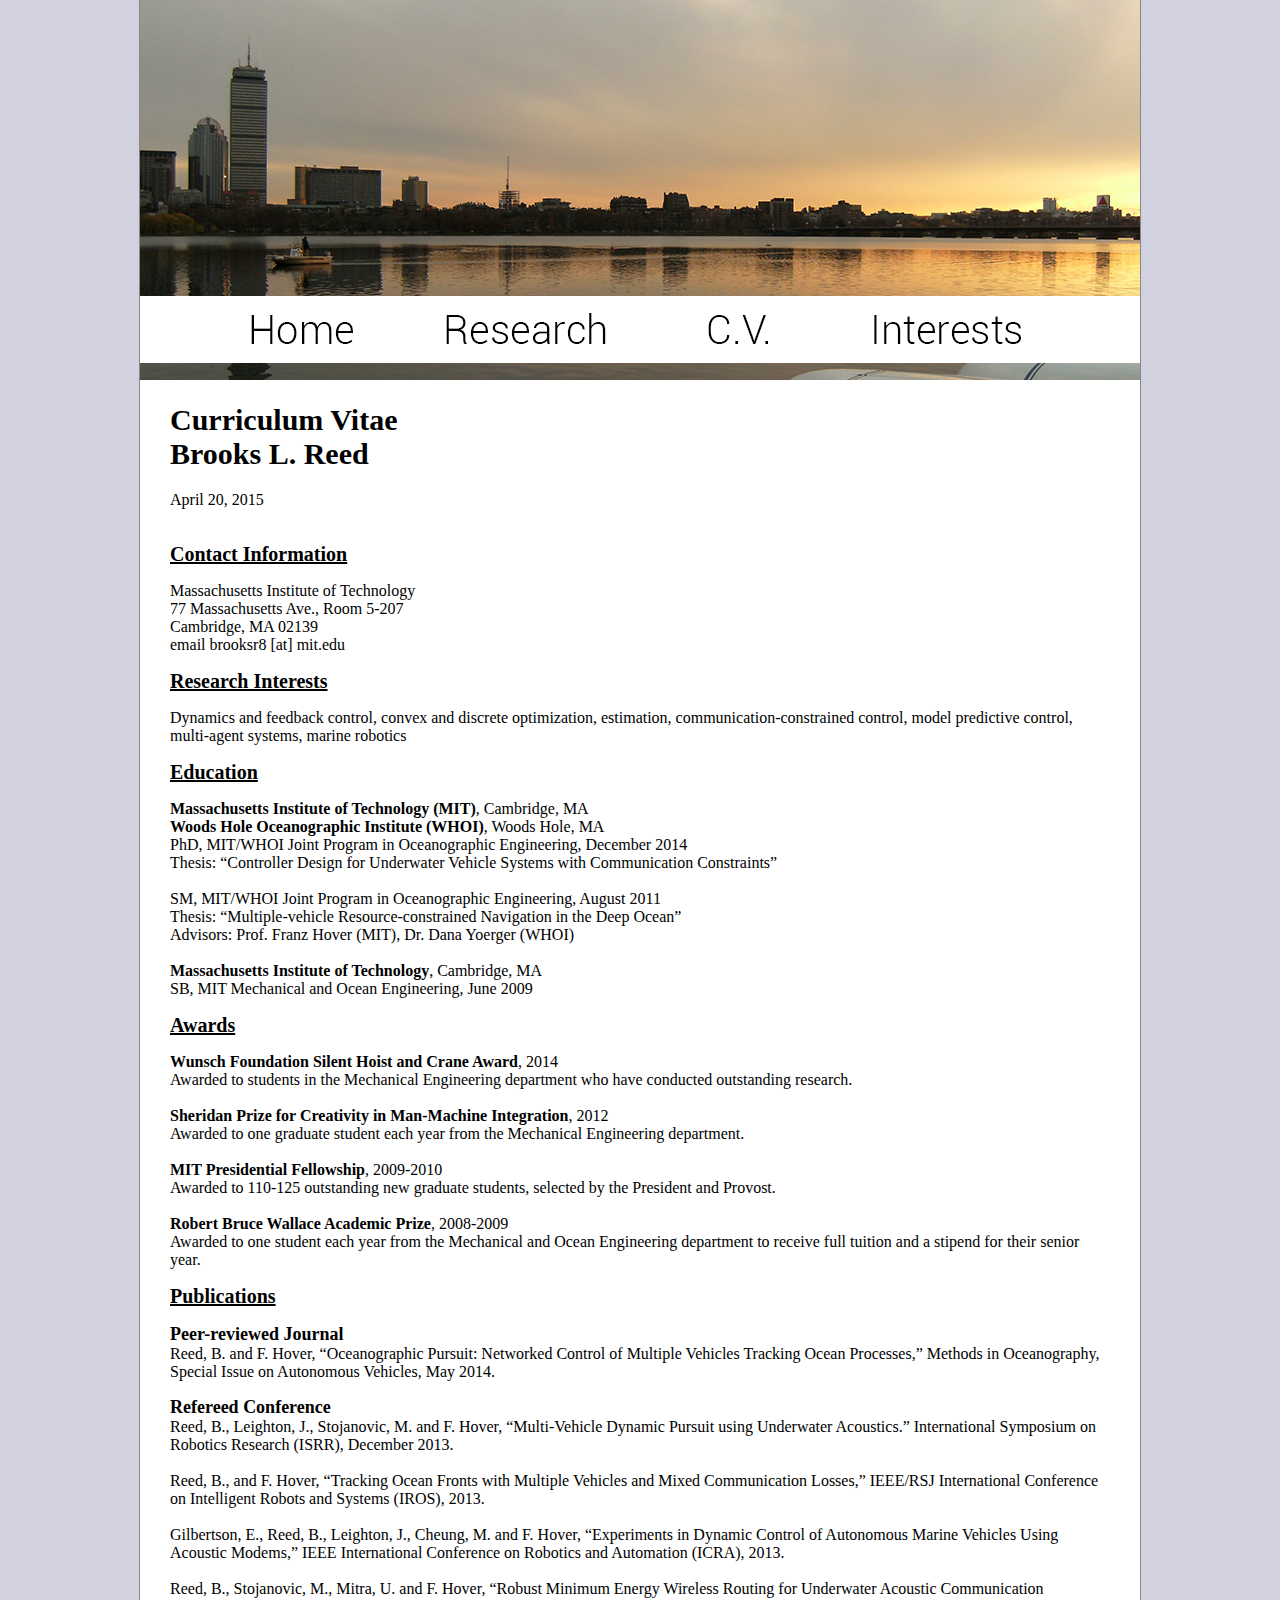
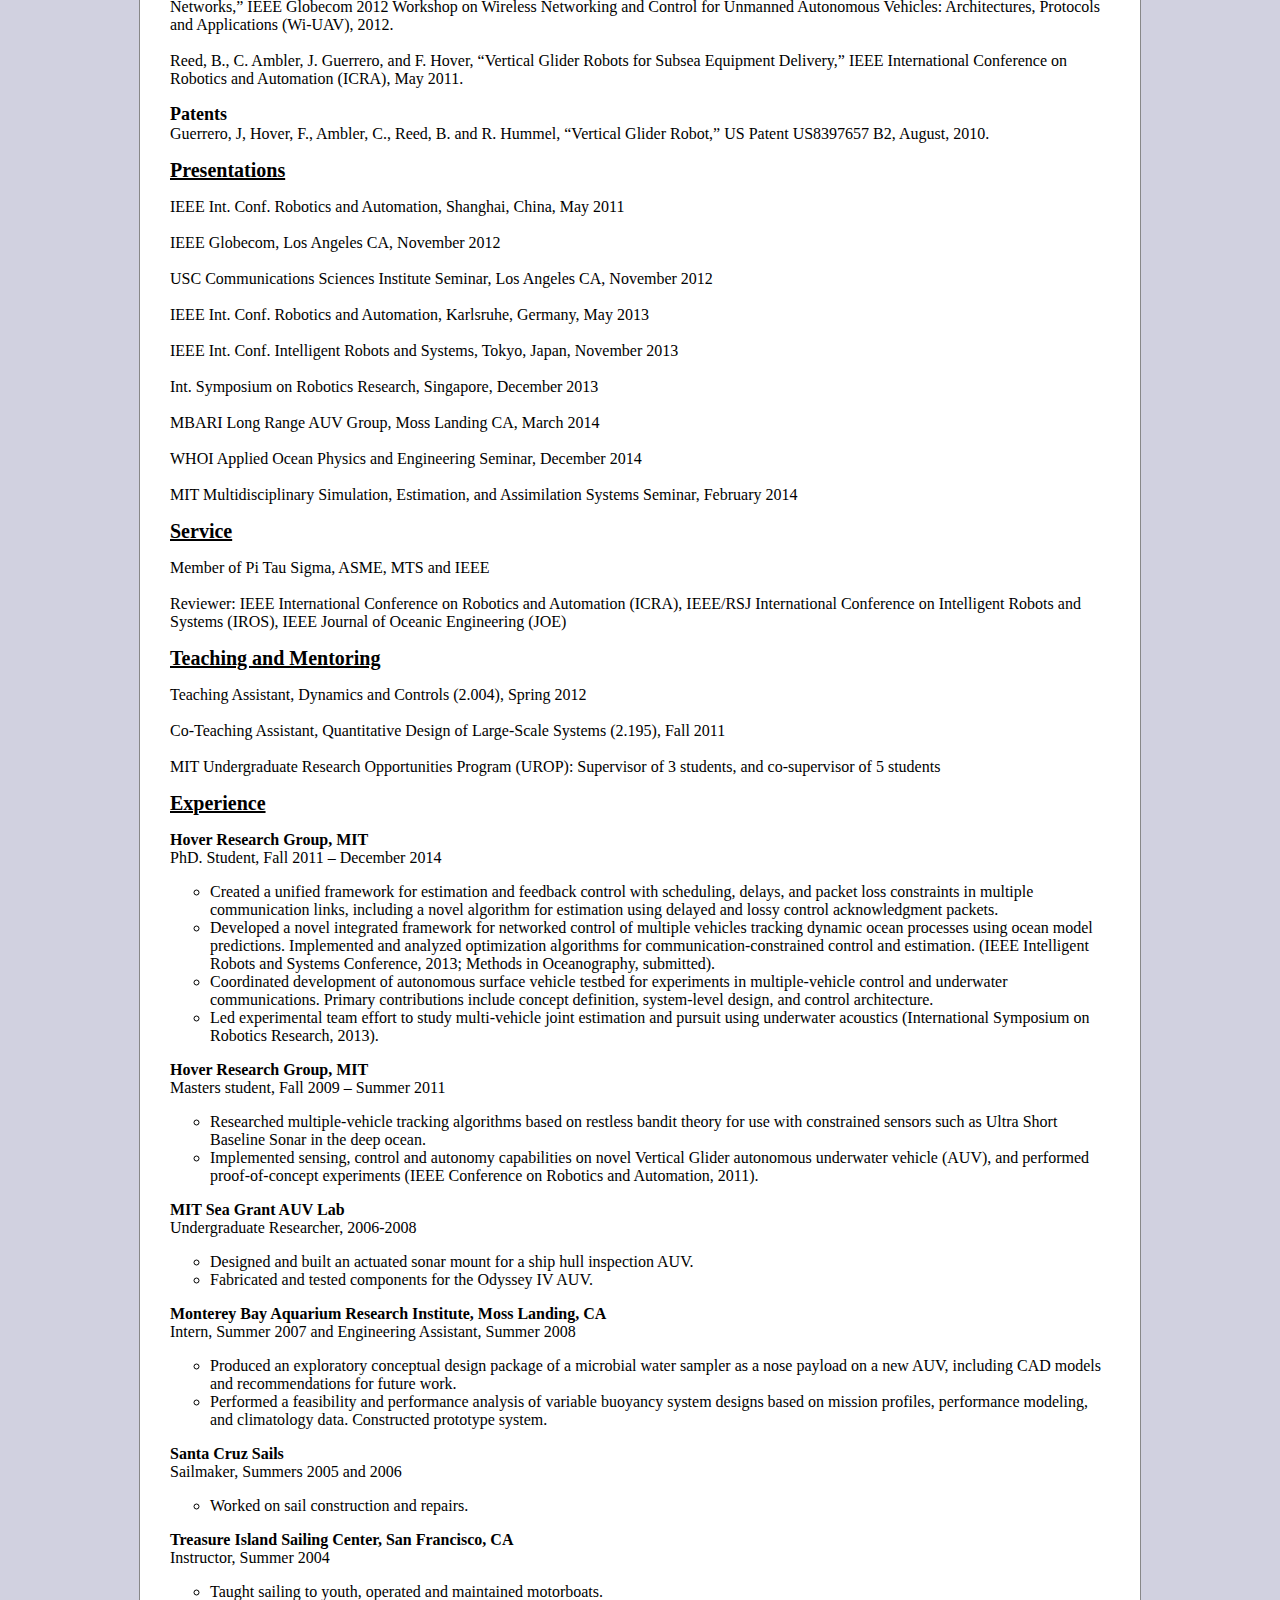
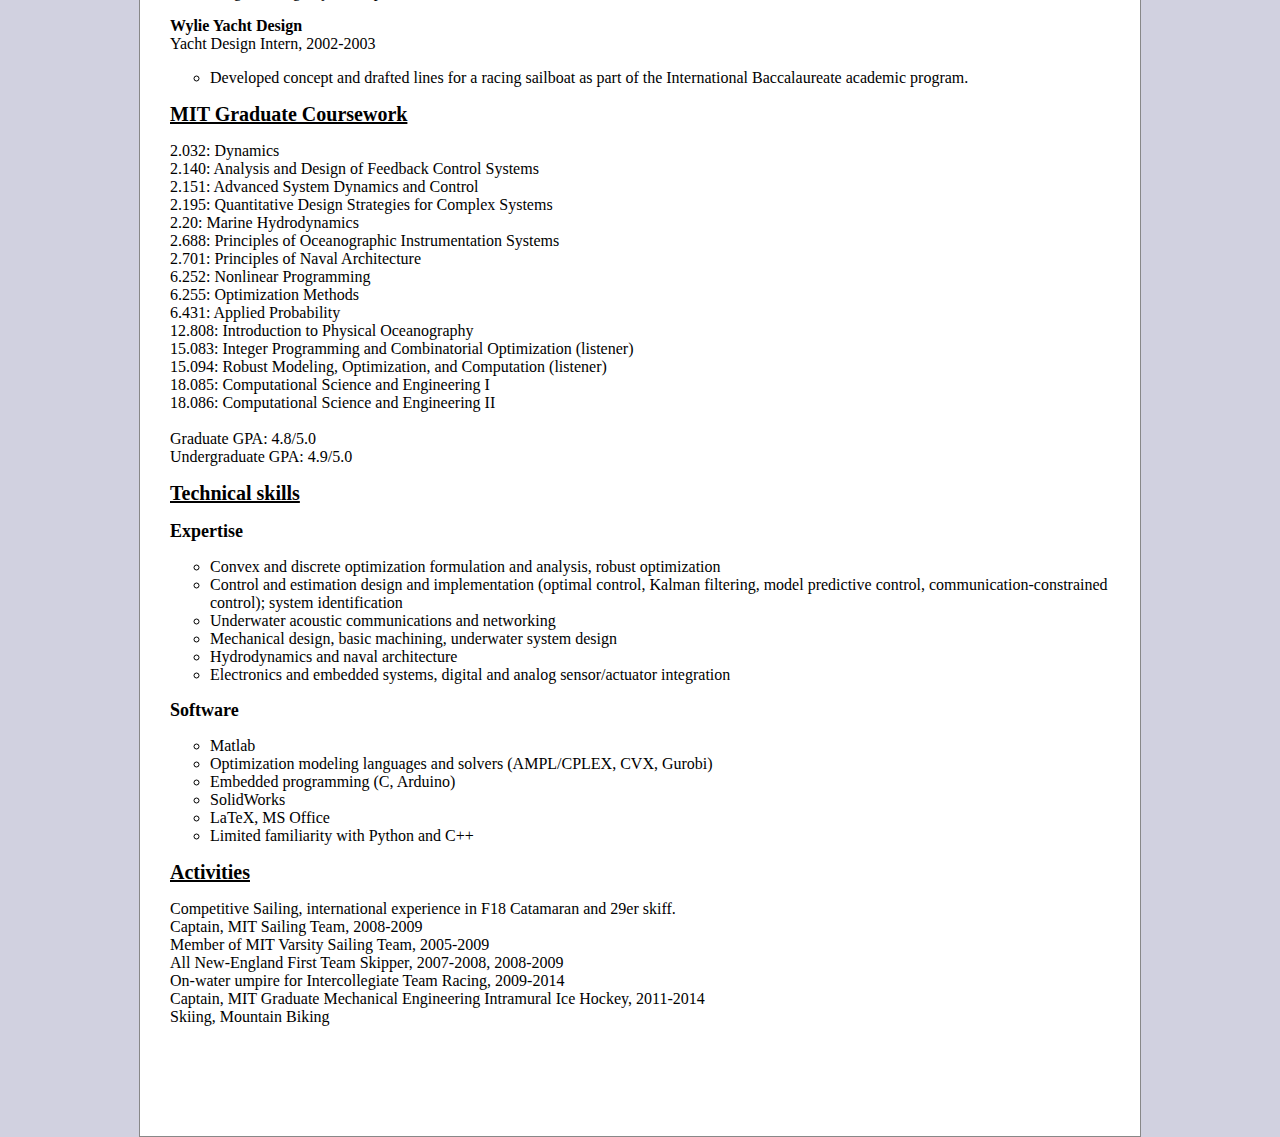
<file: br_cv.html>
<!DOCTYPE html PUBLIC "-//W3C//DTD XHTML 1.0 Transitional//EN" "http://www.w3.org/TR/xhtml1/DTD/xhtml1-transitional.dtd">
<html xmlns="http://www.w3.org/1999/xhtml">
<head>
<meta http-equiv="Content-Type" content="text/html; charset=utf-8" />
<link rel="stylesheet" type="text/css" href="br_styles.css">
<title>Brooks Reed - Home</title>
</head>

<body>
<div id="column">
<img src="i/gen_header.jpg"/>

<div id="nav">
<ul id="navlist">
  <li id="home"><a href="index.html"></a></li>
  <li id="res"><a href="br_res.html"></a></li>
  <li id="cv"><a href="br_cv.html"></a></li>
  <li id="int"><a href="br_int.html"></a></li>
</ul>
</div>
<div id="innards">

<h1>Curriculum Vitae<br>
Brooks L. Reed</h1>
April 20, 2015<br><br>

<p class="cv"><h3>Contact Information	</h3></p>
Massachusetts Institute of Technology<br>
77 Massachusetts Ave., Room 5-207<br>
Cambridge, MA 02139<br>
email brooksr8 [at] mit.edu</p>

<p class="cv"><h3>Research Interests	</h3></p>
Dynamics and feedback control, convex and discrete optimization, estimation, communication-constrained control, model predictive control, 
multi-agent systems, marine robotics</p>

<p class="cv"><h3>Education</h3></p>
<b>Massachusetts Institute of Technology (MIT)</b>, Cambridge, MA<br>
<b>Woods Hole Oceanographic Institute (WHOI)</b>, Woods Hole, MA<br>
PhD, MIT/WHOI Joint Program in Oceanographic Engineering, December 2014<br>
Thesis: “Controller Design for Underwater Vehicle Systems with Communication Constraints”<br><br>
SM, MIT/WHOI Joint Program in Oceanographic Engineering, August 2011<br>
Thesis: “Multiple-vehicle Resource-constrained Navigation in the Deep Ocean”<br>
Advisors: Prof. Franz Hover (MIT), Dr. Dana Yoerger (WHOI)<br>
<br>
<b>Massachusetts Institute of Technology</b>, Cambridge, MA <br>
SB, MIT Mechanical and Ocean Engineering, June 2009</p>

<p class="cv"><h3>Awards</h3></p>

<b>Wunsch Foundation Silent Hoist and Crane Award</b>, 2014<br>
Awarded to students in the Mechanical Engineering department who have conducted outstanding research. <br><br>

<b>Sheridan Prize for Creativity in Man-Machine Integration</b>, 2012<br>
Awarded to one graduate student each year from the Mechanical Engineering department.  <br><br>

<b>MIT Presidential Fellowship</b>, 2009-2010<br>
Awarded to 110-125 outstanding new graduate students, selected by the President and Provost. <br><br>

<b>Robert Bruce Wallace Academic Prize</b>, 2008-2009<br>
Awarded to one student each year from the Mechanical and Ocean Engineering department to receive full tuition and a stipend for their senior year.</p>

<p class="cv"><h3>Publications</h3></p>
<p class="cv"><h4>Peer-reviewed Journal</h4>

Reed, B. and F. Hover, “Oceanographic Pursuit: Networked Control of Multiple Vehicles Tracking Ocean Processes,” Methods in Oceanography, Special Issue on Autonomous Vehicles, May 2014. </p>

<p class="cv"><h4>Refereed Conference</h4>
Reed, B., Leighton, J., Stojanovic, M. and F. Hover, “Multi-Vehicle Dynamic Pursuit using Underwater Acoustics.” International Symposium on Robotics Research (ISRR), December 2013.
<br><br>
Reed, B., and F. Hover, “Tracking Ocean Fronts with Multiple Vehicles and Mixed Communication Losses,” IEEE/RSJ International Conference on Intelligent Robots and Systems (IROS), 2013.
<br><br>
Gilbertson, E., Reed, B., Leighton, J., Cheung, M. and F. Hover, “Experiments in Dynamic Control of Autonomous Marine Vehicles Using Acoustic Modems,” IEEE International Conference on Robotics and Automation (ICRA), 2013.
<br><br>
Reed, B., Stojanovic, M., Mitra, U. and F. Hover, “Robust Minimum Energy Wireless Routing for Underwater Acoustic Communication Networks,” IEEE Globecom 2012 Workshop on Wireless Networking and Control for Unmanned Autonomous Vehicles: Architectures, Protocols and Applications (Wi-UAV), 2012.
<br><br>
Reed, B., C. Ambler, J. Guerrero, and F. Hover, “Vertical Glider Robots for Subsea Equipment Delivery,” IEEE International Conference on Robotics and Automation (ICRA), May 2011.
</p>

<p class="cv"><h4>Patents</h4>
Guerrero, J, Hover, F., Ambler, C., Reed, B. and R. Hummel, “Vertical Glider Robot,”  US Patent US8397657 B2,  August, 2010.  
</p>

<p class="cv"> <h3>Presentations</h3> </p>

IEEE Int. Conf. Robotics and Automation, Shanghai, China, May 2011 <br><br>
IEEE Globecom, Los Angeles CA, November 2012 <br><br>
USC Communications Sciences Institute Seminar, Los Angeles CA, November 2012 <br><br>
IEEE Int. Conf. Robotics and Automation, Karlsruhe, Germany, May 2013 <br><br>
IEEE Int. Conf. Intelligent Robots and Systems, Tokyo, Japan, November 2013 <br><br>
Int. Symposium on Robotics Research, Singapore, December 2013 <br><br>
MBARI Long Range AUV Group, Moss Landing CA, March 2014 <br><br>
WHOI Applied Ocean Physics and Engineering Seminar, December 2014 <br><br>
MIT Multidisciplinary Simulation, Estimation, and Assimilation Systems Seminar, February 2014
</p>

<p class="cv"><h3>Service</h3></p>

Member of Pi Tau Sigma, ASME, MTS and IEEE
<br><br>
Reviewer: IEEE International Conference on Robotics and Automation (ICRA), IEEE/RSJ International Conference on Intelligent Robots and Systems (IROS), IEEE Journal of Oceanic Engineering (JOE)
</p>

<p class="cv"><h3>Teaching and Mentoring</h3></p>

Teaching Assistant, Dynamics and Controls (2.004), Spring 2012<br><br>
Co-Teaching Assistant, Quantitative Design of Large-Scale Systems (2.195), Fall 2011
<br><br>
MIT Undergraduate Research Opportunities Program (UROP): Supervisor of 3 students, and co-supervisor of 5 students
</p>


<p class="cv"><h3>Experience</h3></p>
<b>Hover Research Group, MIT</b><br>
PhD. Student, Fall 2011 – December 2014

<ul class="a">
  <li> Created a unified framework for estimation and feedback control with scheduling, delays, and packet loss constraints in multiple communication links, including a novel algorithm for estimation using delayed and lossy control acknowledgment packets.  </li>
  <li>Developed a novel integrated framework for networked control of multiple vehicles tracking dynamic ocean processes using ocean model predictions.  Implemented and analyzed optimization algorithms for communication-constrained control and estimation. (IEEE Intelligent Robots and Systems Conference, 2013; Methods in Oceanography, submitted).</li>
  <li>Coordinated development of autonomous surface vehicle testbed for experiments in multiple-vehicle control and underwater communications.  Primary contributions include concept definition, system-level design, and control architecture.</li>
  <li>Led experimental team effort to study multi-vehicle joint estimation and pursuit using underwater acoustics (International Symposium on Robotics Research, 2013).</li>
  </ul>

<b>Hover Research Group, MIT</b><br>			
Masters student, Fall 2009 – Summer 2011

<ul class="a">
  <li>Researched multiple-vehicle tracking algorithms based on restless bandit theory for use with constrained sensors such as Ultra Short Baseline Sonar in the deep ocean.</li>
  <li>Implemented sensing, control and autonomy capabilities on novel Vertical Glider autonomous underwater vehicle (AUV), and performed proof-of-concept experiments (IEEE Conference on Robotics and Automation, 2011).</li>
</ul>

<b>MIT Sea Grant AUV Lab</b><br>
Undergraduate Researcher, 2006-2008

<ul class="a">
  <li>Designed and built an actuated sonar mount for a ship hull inspection AUV.  </li>
  <li>Fabricated and tested components for the Odyssey IV AUV.</li>
</ul>

<b>Monterey Bay Aquarium Research Institute, Moss Landing, CA	</b><br>
Intern, Summer 2007 and Engineering Assistant, Summer 2008

<ul class="a">
  <li>Produced an exploratory conceptual design package of a microbial water sampler as a nose payload on a new AUV, including CAD models and recommendations for future work.  </li>
  <li>Performed a feasibility and performance analysis of variable buoyancy system designs based on mission profiles, performance modeling, and climatology data.  Constructed prototype system.</li>
</ul>

<b>Santa Cruz Sails</b><br>
Sailmaker, Summers 2005 and 2006

<ul class="a">
  <li>Worked on sail construction and repairs. </li>
</ul> 

<b>Treasure Island Sailing Center, San Francisco, CA</b><br>
Instructor, Summer 2004 	

<ul class="a">
  <li>Taught sailing to youth, operated and maintained motorboats.</li>
</ul>

<b>Wylie Yacht Design</b><br>
Yacht Design Intern, 2002-2003

<ul class="a">
  <li>Developed concept and drafted lines for a racing sailboat as part of the International Baccalaureate academic program.  
</li>
</ul>	

<p class="cv"><h3>MIT Graduate Coursework</h3></p>

2.032: Dynamics<br>
2.140: Analysis and Design of Feedback Control Systems<br>
2.151: Advanced System Dynamics and Control<br>
2.195: Quantitative Design Strategies for Complex Systems<br>
2.20: Marine Hydrodynamics<br>
2.688: Principles of Oceanographic Instrumentation Systems<br>
2.701: Principles of Naval Architecture<br>
6.252: Nonlinear Programming<br>
6.255: Optimization Methods<br>
6.431: Applied Probability<br>
12.808: Introduction to Physical Oceanography<br>
15.083: Integer Programming and Combinatorial Optimization (listener)<br>
15.094: Robust Modeling, Optimization, and Computation (listener) <br>
18.085: Computational Science and Engineering I<br>
18.086: Computational Science and Engineering II<br>
<br>
Graduate GPA: 4.8/5.0<br>
Undergraduate GPA: 4.9/5.0
</p>

<h3>Technical skills</h3></p>

<p class="cv"><h4>Expertise</h4>
<ul class="a">
  <li>Convex and discrete optimization formulation and analysis, robust optimization</li>
  <li>Control and estimation design and implementation (optimal control, Kalman filtering, model predictive control, communication-constrained control); system identification</li>
  <li>Underwater acoustic communications and networking</li>
  <li>Mechanical design, basic machining, underwater system design</li>
  <li>Hydrodynamics and naval architecture</li>
  <li>Electronics and embedded systems, digital and analog sensor/actuator integration</li>
  </ul></p>
	
<p class="cv"><h4>Software</h4>
<ul class="a">
  <li>Matlab</li>
  <li>Optimization modeling languages and solvers (AMPL/CPLEX, CVX, Gurobi)</li>
  <li>Embedded programming (C, Arduino) </li>
  <li>SolidWorks</li>
  <li>LaTeX, MS Office</li>
  <li>Limited familiarity with Python and C++</li>
  </ul></p>

<p class="cv"><h3>Activities</h3></p>
	
Competitive Sailing, international experience in F18 Catamaran and 29er skiff.  <br>
Captain, MIT Sailing Team, 2008-2009<br>
Member of MIT Varsity Sailing Team, 2005-2009<br>
All New-England First Team Skipper, 2007-2008, 2008-2009<br>
On-water umpire for Intercollegiate Team Racing, 2009-2014<br>
Captain, MIT Graduate Mechanical Engineering Intramural Ice Hockey, 2011-2014<br>
Skiing, Mountain Biking<br>
</div>
</div>

</body>
</html>

<script>
  (function(i,s,o,g,r,a,m){i['GoogleAnalyticsObject']=r;i[r]=i[r]||function(){
  (i[r].q=i[r].q||[]).push(arguments)},i[r].l=1*new Date();a=s.createElement(o),
  m=s.getElementsByTagName(o)[0];a.async=1;a.src=g;m.parentNode.insertBefore(a,m)
  })(window,document,'script','//www.google-analytics.com/analytics.js','ga');

  ga('create', 'UA-49288156-1', 'auto');
  ga('send', 'pageview');

</script>
</file>
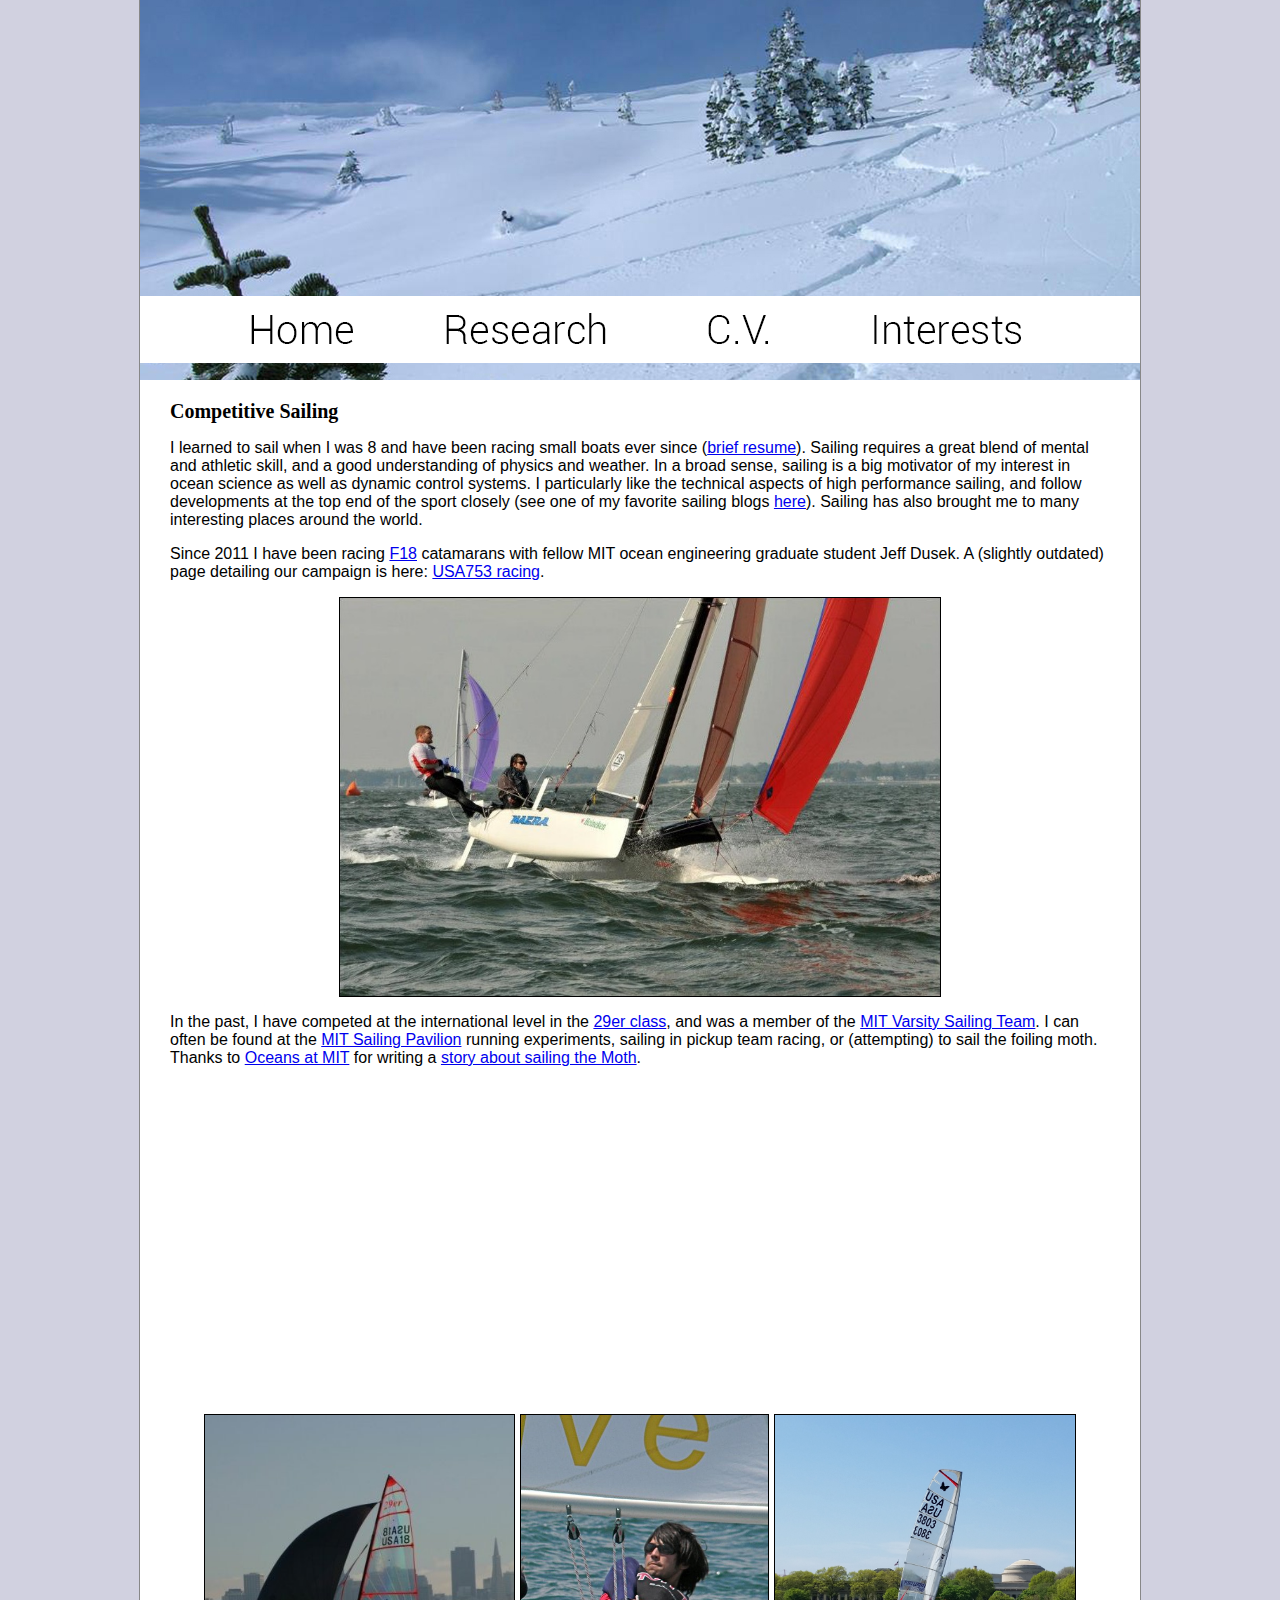
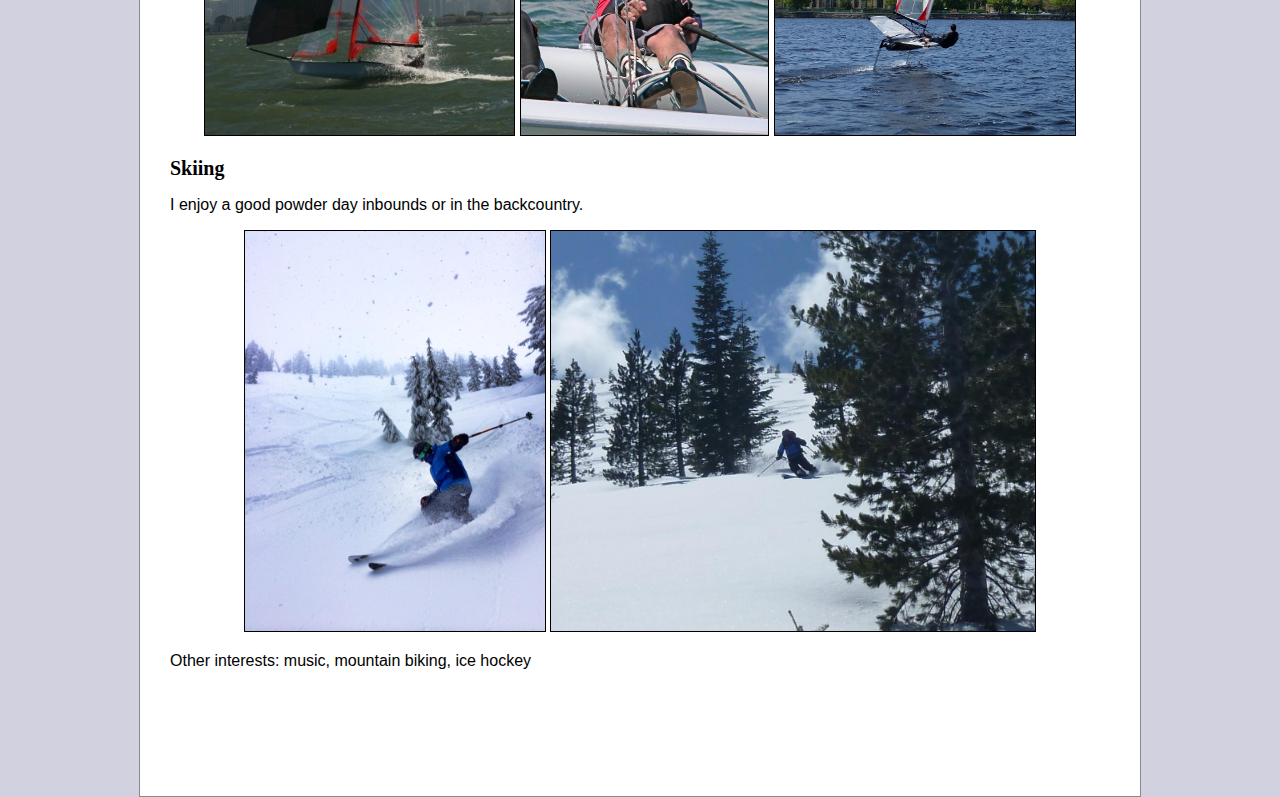
<file: br_int.html>
<!DOCTYPE html PUBLIC "-//W3C//DTD XHTML 1.0 Transitional//EN" "http://www.w3.org/TR/xhtml1/DTD/xhtml1-transitional.dtd">
<html xmlns="http://www.w3.org/1999/xhtml">
<head>
<meta http-equiv="Content-Type" content="text/html; charset=utf-8" />
<link rel="stylesheet" type="text/css" href="br_styles.css">
<title>Brooks Reed - Home</title>
</head>

<body>
<div id="column">
<img src="i/int_header.jpg"/>

<div id="nav">
<ul id="navlist">
  <li id="home"><a href="index.html"></a></li>
  <li id="res"><a href="br_res.html"></a></li>
  <li id="cv"><a href="br_cv.html"></a></li>
  <li id="int"><a href="br_int.html"></a></li>
</ul>
</div>
<div id="innards">

<h2>Competitive Sailing</h2>

<p>I learned to sail when I was 8 and have been racing small boats ever since (<a target="_blank" href="BrooksReedSailingResume_nocontact.pdf">brief resume</a>).  Sailing requires a great blend of mental and athletic skill, and a good understanding of physics and weather.  In a broad sense, sailing is a big motivator of my interest in ocean science as well as dynamic control systems.  I particularly like the technical aspects of high performance sailing, and follow developments at the top end of the sport closely (see one of my favorite sailing blogs <a target="_blank" href="http://www.catsailingnews.com/">here</a>).  Sailing has also brought me to many interesting places around the world.  </p>

<p>Since 2011 I have been racing <a  target="_blank" href="http://usf18.com/">F18</a> catamarans with fellow MIT ocean engineering graduate student Jeff Dusek.  A (slightly outdated) page detailing our campaign is here: <a target="_blank"  href="http://web.mit.edu/jdusek1/USA753/Welcome.html">USA753 racing</a>. </p>

<p class="center">
<img class="bord" src="i/Sail1.jpg" width="600"/>

<p>In the past, I have competed at the international level in the <a  target="_blank" href="http://www.29er.org/">29er class</a>, and was a member of the <a  target="_blank" href="http://mitathletics.com/sports/c-sail/index/">MIT Varsity Sailing Team</a>.  I can often be found at the <a target="_blank"  href="http://sailing.mit.edu">MIT Sailing Pavilion</a> running experiments, sailing in pickup team racing, or (attempting) to sail the foiling moth.  Thanks to <a target="_blank" href="http://oceans.mit.edu">Oceans at MIT</a> for writing a <a target="_blank" href="http://oceans.mit.edu/featured-stories/flying-charles-river-hydrofoil-summer">story about sailing the Moth</a>. </p>

<iframe width="560" height="315" src="//www.youtube.com/embed/1PXEbaKfuz4?rel=0" frameborder="0" allowfullscreen></iframe>

<p class="center">
<img class="bord" src="i/Sail2.jpg" height="320px"/>
<img class="bord" src="i/Sail3.jpg" height="320px"/>
<img class="bord" src="i/Sail4.jpg" height="320px"/>
<br>

<h2>Skiing</h2>

<p>I enjoy a good powder day inbounds or in the backcountry.</p>  

<p class="center">
<img class="bord" src="i/Ski2.jpg" height="400px"/>
<img class="bord" src="i/ski3.jpg" height="400px"/>
</p>

<p>Other interests: music, mountain biking, ice hockey</p>


</div>
</div>

</body>
</html>

<script>
  (function(i,s,o,g,r,a,m){i['GoogleAnalyticsObject']=r;i[r]=i[r]||function(){
  (i[r].q=i[r].q||[]).push(arguments)},i[r].l=1*new Date();a=s.createElement(o),
  m=s.getElementsByTagName(o)[0];a.async=1;a.src=g;m.parentNode.insertBefore(a,m)
  })(window,document,'script','//www.google-analytics.com/analytics.js','ga');

  ga('create', 'UA-49288156-1', 'auto');
  ga('send', 'pageview');

</script>
</file>
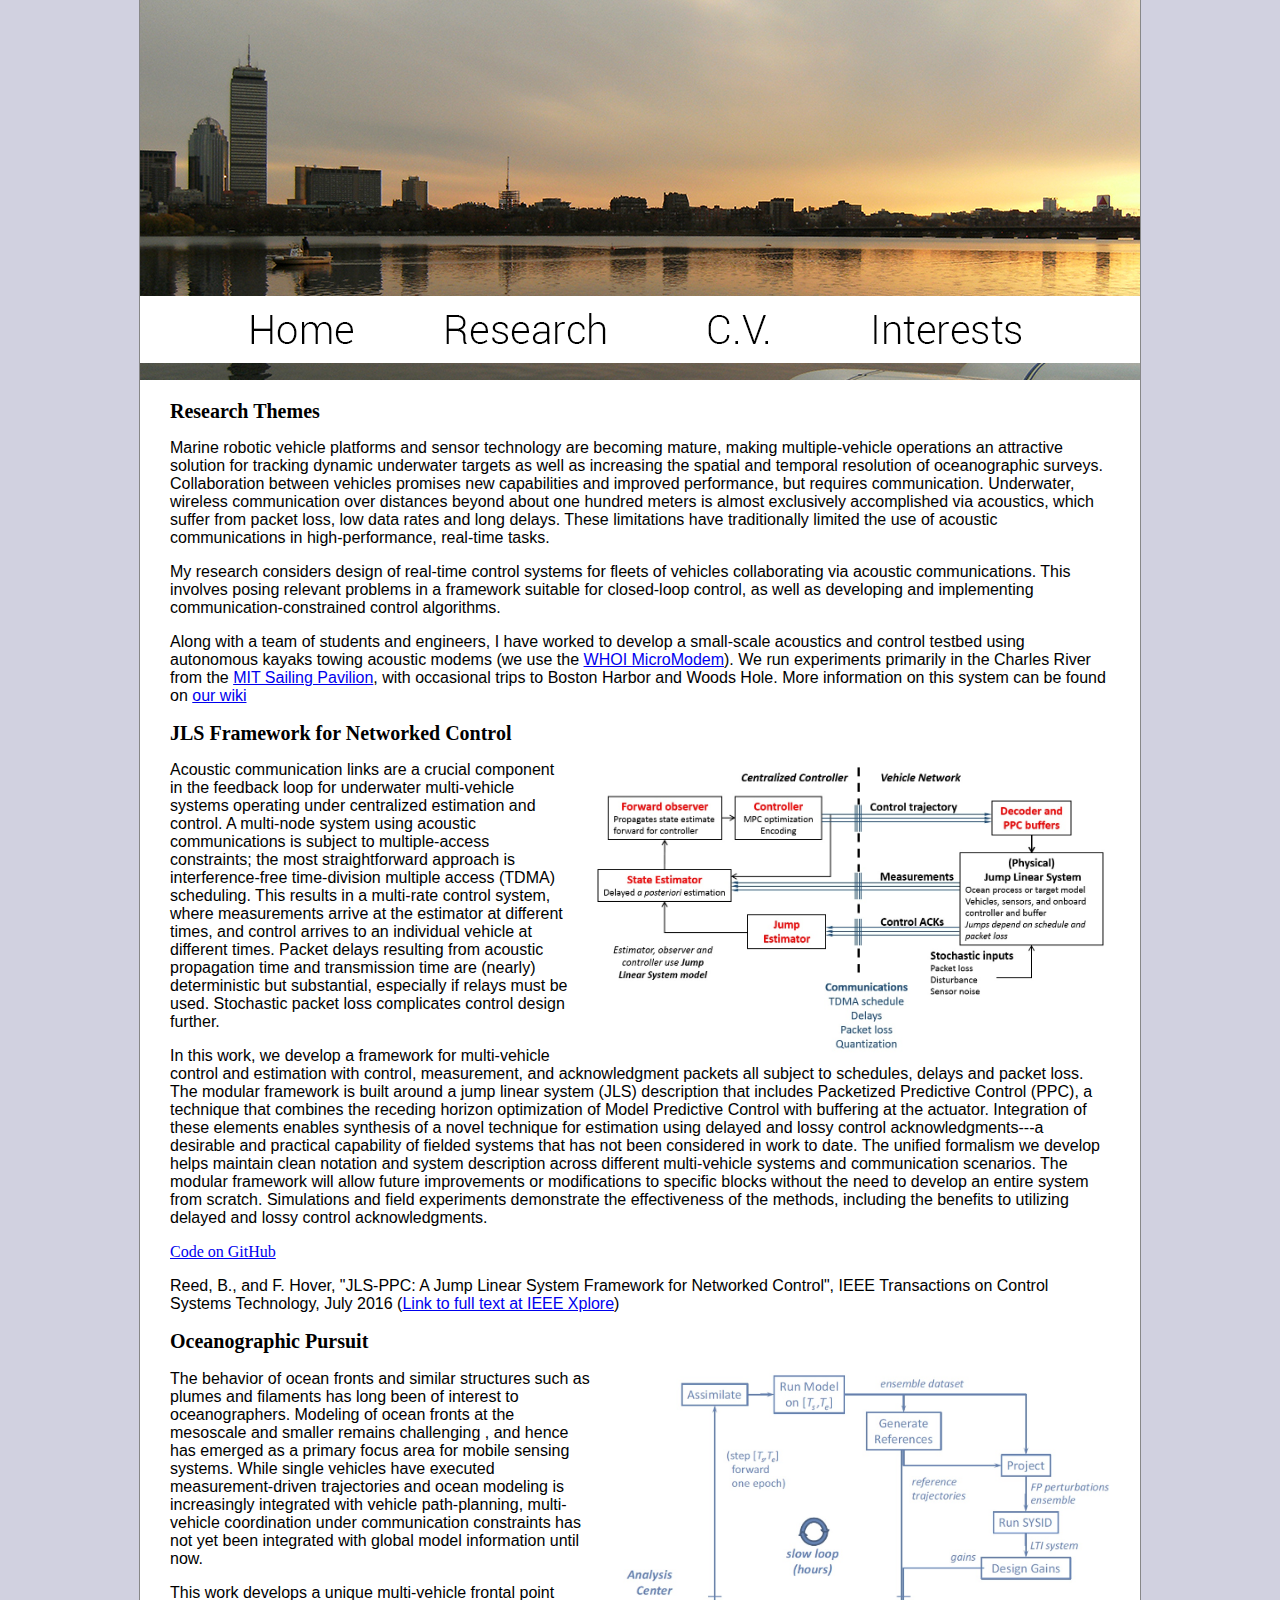
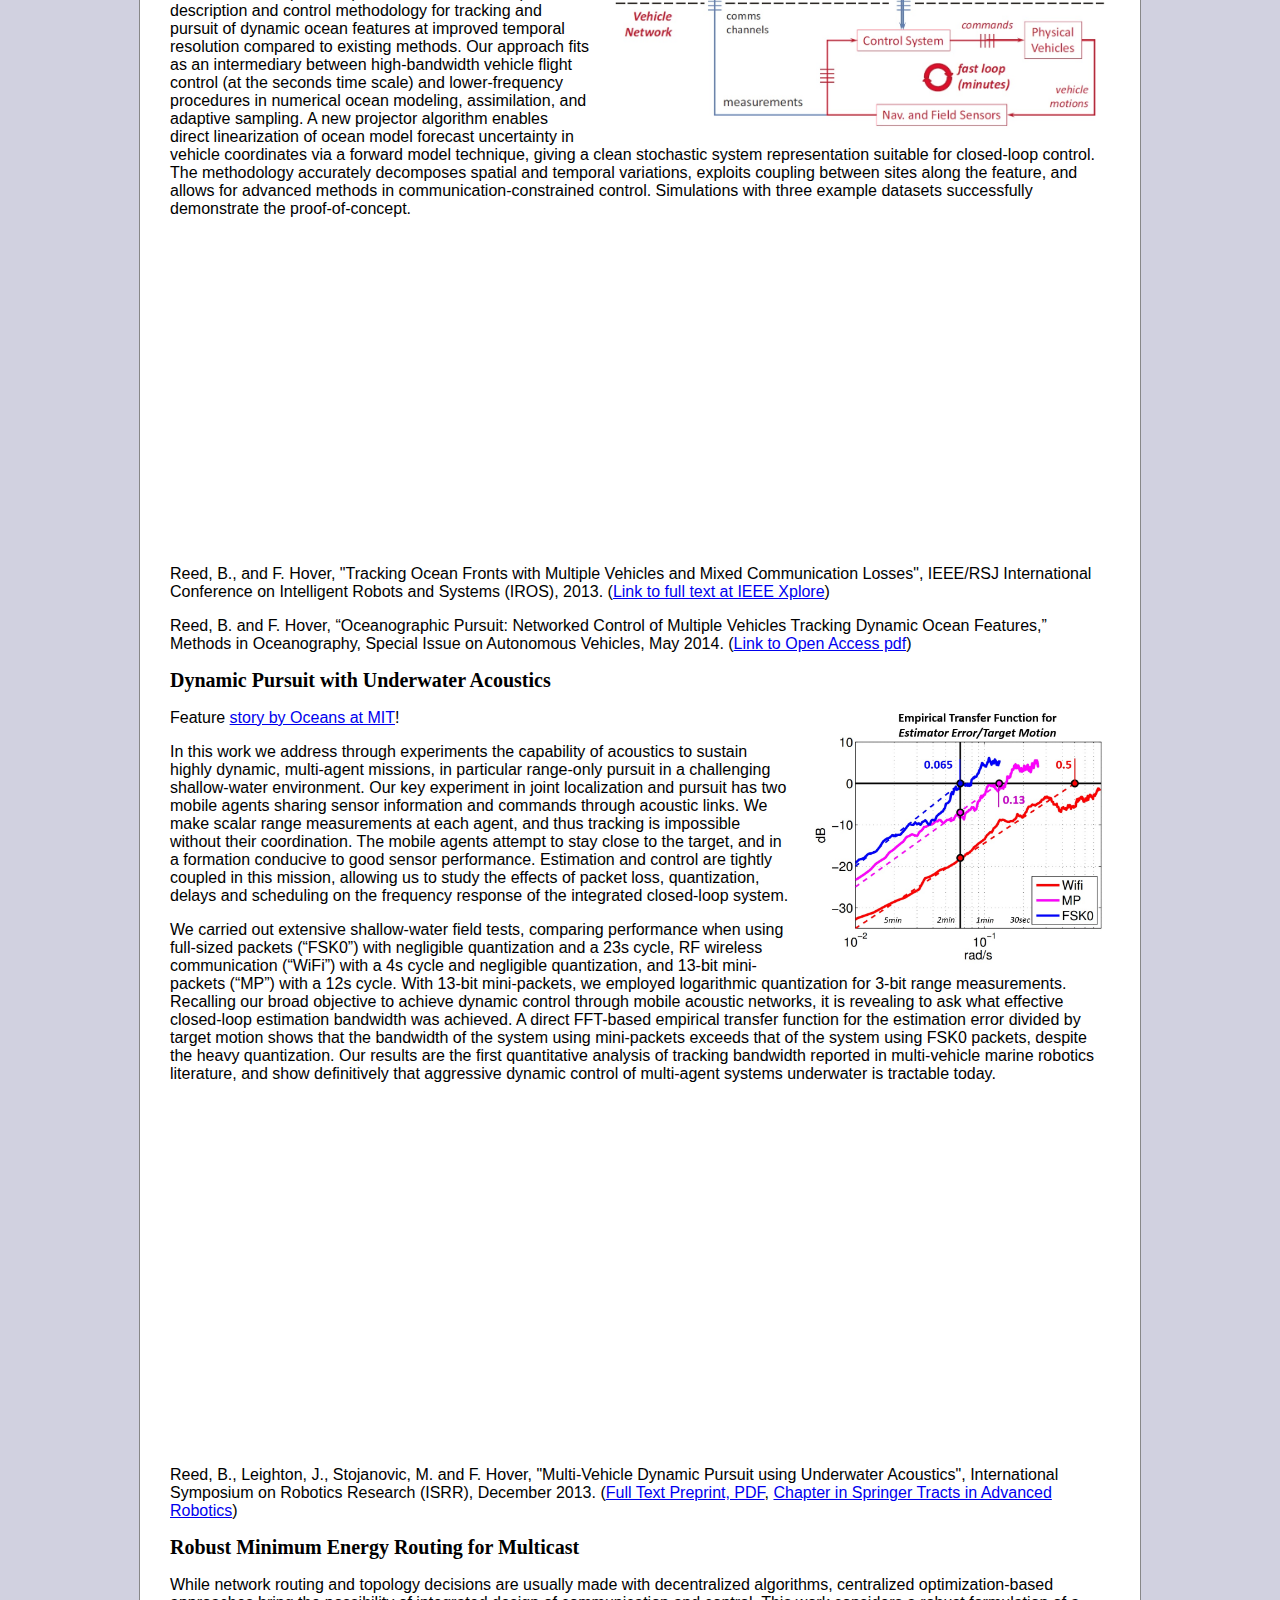
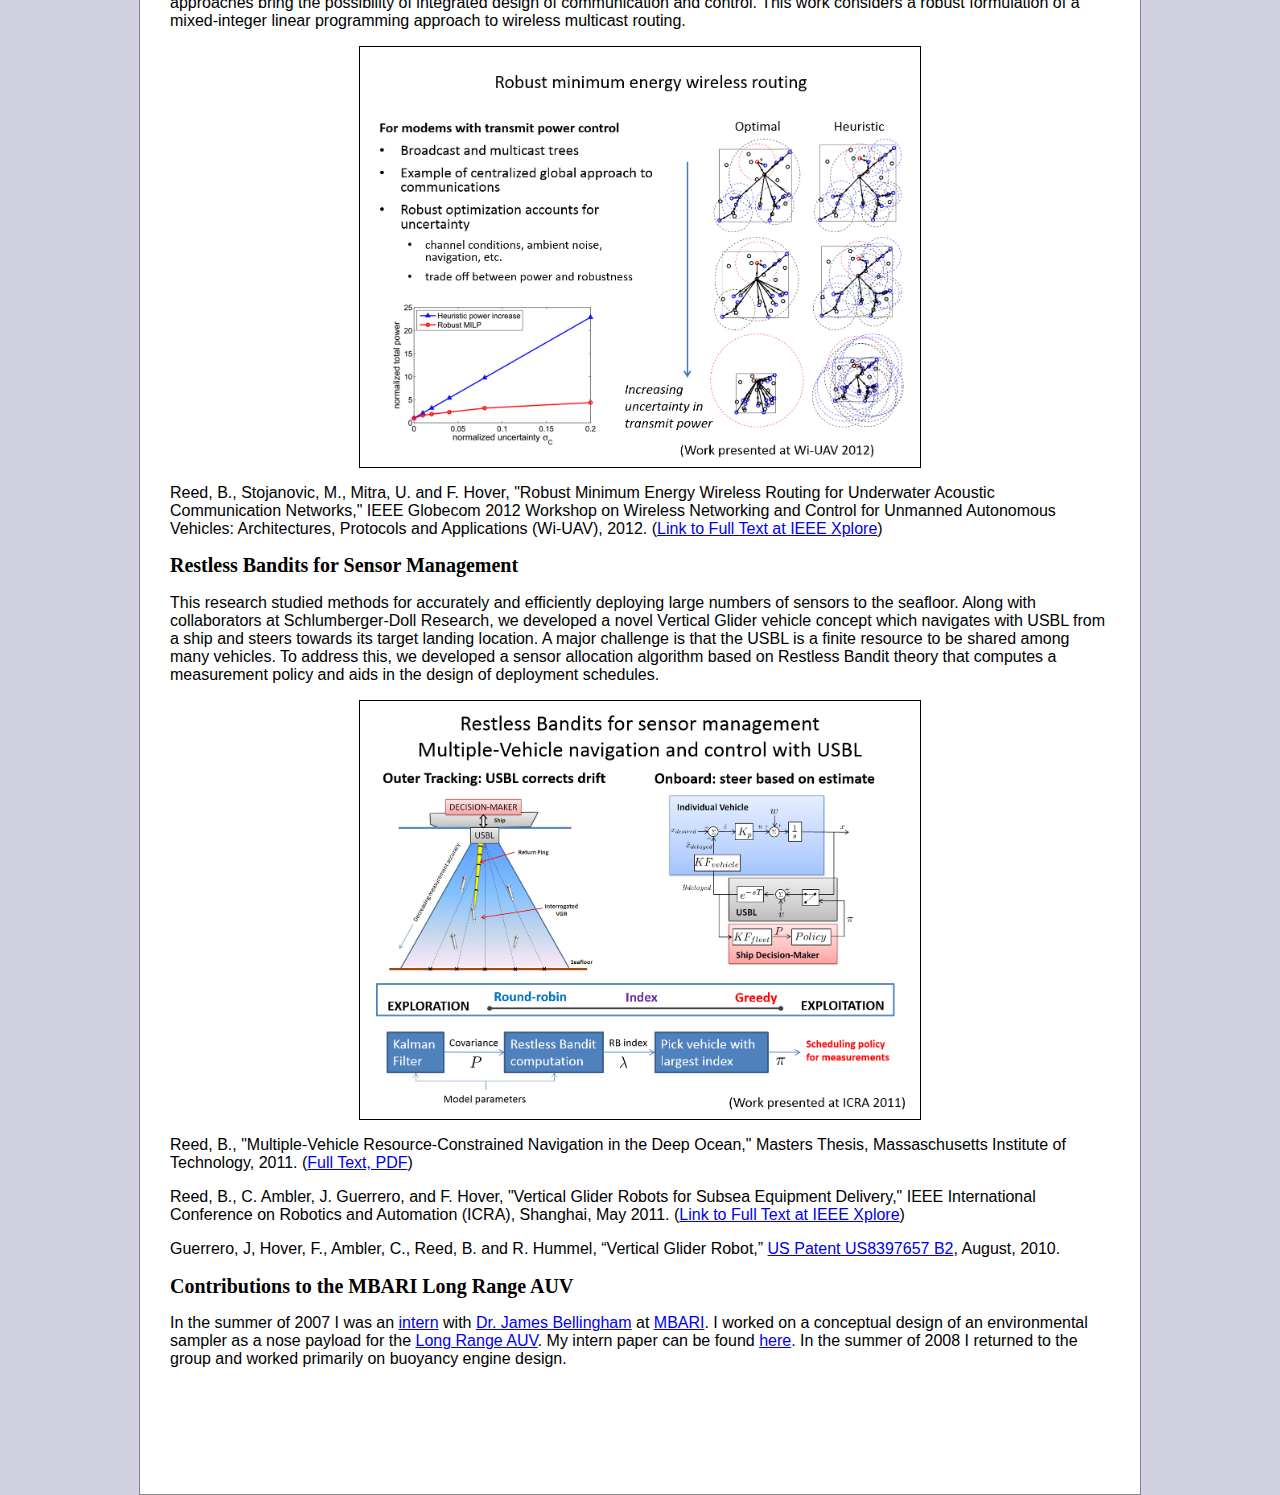
<file: br_res.html>
<!DOCTYPE html PUBLIC "-//W3C//DTD XHTML 1.0 Transitional//EN" "http://www.w3.org/TR/xhtml1/DTD/xhtml1-transitional.dtd">
<html xmlns="http://www.w3.org/1999/xhtml">
<head>
<meta http-equiv="Content-Type" content="text/html; charset=utf-8" />
<link rel="stylesheet" type="text/css" href="br_styles.css">
<title>Brooks Reed - Home</title>
</head>

<body>
<div id="column">
<img src="i/gen_header.jpg"/>

<div id="nav">
<ul id="navlist">
  <li id="home"><a href="index.html"></a></li>
  <li id="res"><a href="br_res.html"></a></li>
  <li id="cv"><a href="br_cv.html"></a></li>
  <li id="int"><a href="br_int.html"></a></li>
</ul>
</div>
<div id="innards">

<h2>Research Themes</h2>
<p>
Marine robotic vehicle platforms and sensor technology are becoming mature, making multiple-vehicle operations an attractive solution for tracking dynamic underwater targets as well as increasing the spatial and temporal resolution of oceanographic surveys.  Collaboration between vehicles promises new capabilities and improved performance, but requires communication.  Underwater, wireless communication over distances beyond about one hundred meters is almost exclusively accomplished via acoustics, which suffer from packet loss, low data rates and long delays.  These limitations have traditionally limited the use of acoustic communications in high-performance, real-time tasks. </p>

<p>My research considers design of real-time control systems for fleets of vehicles collaborating via acoustic communications.  This involves posing relevant problems in a framework suitable for closed-loop control, as well as developing and implementing communication-constrained control algorithms.  </p>

<p>Along with a team of students and engineers, I have worked to develop a small-scale acoustics and control testbed using autonomous kayaks towing acoustic modems (we use the <a target="_blank" href="http://acomms.whoi.edu">WHOI MicroModem</a>).   We run experiments primarily in the Charles River from the <a target="_blank"  href="http://sailing.mit.edu">MIT Sailing Pavilion</a>, with occasional trips to Boston Harbor and Woods Hole.  More information on this system can be found on <a target="_blank" href="https://wikis.mit.edu/confluence/display/hovergroup/">our wiki</a></p>

<h2> JLS Framework for Networked Control </h2>

<p> <img src="i/JLSdiagram.jpg" width="520"/ align="right" style="margin-left:20px"></p>

<p>Acoustic communication links are a crucial component in the feedback loop for underwater multi-vehicle systems operating under centralized estimation and control.  A multi-node system using acoustic communications is subject to multiple-access constraints; the most straightforward approach is interference-free time-division multiple access (TDMA) scheduling. This results in a multi-rate control system, where measurements arrive at the estimator at different times, and control arrives to an individual vehicle at different times.  Packet delays resulting from acoustic propagation time and transmission time are (nearly) deterministic but substantial, especially if relays must be used.  Stochastic packet loss complicates control design further.  </p>

<p>In this work, we develop a framework for multi-vehicle control and estimation with control, measurement, and acknowledgment packets all subject to schedules, delays and packet loss.  The modular framework is built around a jump linear system (JLS) description that includes Packetized Predictive Control (PPC), a technique that combines the receding horizon optimization of Model Predictive Control with buffering at the actuator.  Integration of these elements enables synthesis of a novel technique for estimation using delayed and lossy control acknowledgments---a desirable and practical capability of fielded systems that has not been considered in work to date.  The unified formalism we develop helps maintain clean notation and system description across different multi-vehicle systems and communication scenarios.  The modular framework will allow future improvements or modifications to specific blocks without the need to develop an entire system from scratch.  Simulations and field experiments demonstrate the effectiveness of the methods, including the benefits to utilizing delayed and lossy control acknowledgments. </p>

<!-- <p>  The difficulty of analysis in networked control has limited work primarily to situations where only a subset of practical conditions are considered.

To our knowledge this is the first technique that integrates all of these aspects.  Our approach builds on aspects of existing control and estimation techniques: the Kalman filter (KF), model predictive control (MPC), and buffering of control trajectories.  The primary contributions are a novel approach for handling delayed or missing acknowledgments within the framework of multirate scheduling and delays with control trajectory buffers, and a modular description of the integrated system in a compact jump system form. 
   
The elements that make up the JLS-PPC controller are modular, consisting of a jump variable estimator, a lossy state estimator, a forward propagation step, MPC optimization, and the PPC buffer.  Our jump estimator algorithm uses a novel approach for using delayed and lossy control packet acknowledgments, made possible by the use of the PPC buffer and the JLS system description.   </p>-->

<a  target="_blank" href="https://github.com/brooksreed/JLS-PPC">Code on GitHub</a>

<p >Reed, B., and F. Hover, &quot;JLS-PPC: A Jump Linear System Framework for Networked Control&quot;,  IEEE Transactions on Control Systems Technology, July 2016 (<a target="_blank" href="http://ieeexplore.ieee.org/xpl/articleDetails.jsp?arnumber=7524684">Link to full text at IEEE Xplore</a>) </p>

<h2>Oceanographic Pursuit</h2>

<p> <img src="i/OPblockdiagram.jpg" width="500"/ align="right" style="margin-left:20px"></p>
 
 <p> The behavior of ocean fronts and similar structures such as plumes and filaments has long been of interest to oceanographers. Modeling of ocean fronts at the mesoscale and smaller remains challenging , and hence has emerged as a primary focus area for mobile sensing systems. While single vehicles have executed measurement-driven trajectories and ocean modeling is increasingly integrated with vehicle path-planning, multi-vehicle coordination under communication constraints has not yet been integrated with global model information until now. </p>
 
 <p>This work develops a unique multi-vehicle frontal point description and control methodology for tracking and pursuit of dynamic ocean features at improved temporal resolution compared to existing methods.  Our approach fits as an intermediary between high-bandwidth vehicle flight control (at the seconds time scale) and lower-frequency procedures in numerical ocean modeling, assimilation, and adaptive sampling.  A new projector algorithm enables direct linearization of ocean model forecast uncertainty in vehicle coordinates via a forward model technique, giving a clean stochastic system representation suitable for closed-loop control.  The methodology accurately decomposes spatial and temporal variations, exploits coupling between sites along the feature, and allows for advanced methods in communication-constrained control.  Simulations with three example datasets successfully demonstrate the proof-of-concept. </p>
 
<!-- <p> In this work, we combine the themes above to focus on tracking and pursuit of dynamic ocean fronts by multiple unmanned vehicles, posing the problem in such a way as to accommodate the most promising developments in communication-constrained feedback control. This method fits as an intermediary between high-bandwidth vehicle flight control (at the seconds time scale) and lower-frequency procedures in numerical ocean modeling, assimilation, and adaptive sampling. Our approach uses ocean model predictions to design closed-loop networked control at short time scales, and the primary innovation is to represent model uncertainty via a projection of ensemble forecasts into local linearized vehicle coordinates. Based on this projection, we identify a stochastic linear time-invariant model for estimation and control design. The methodology accurately decomposes spatial and temporal variations, exploits coupling between sites along the feature, and allows for advanced methods in communication-constrained control. These elements all enable a reactive control methodology for dynamically sampling the ocean, that may surpass many approaches used today. </p>-->

<iframe width="560" height="315" src="http://www.youtube.com/embed/GEgMaxMt6gQ" frameborder="0" allowfullscreen></iframe>

<p >Reed, B., and F. Hover, &quot;Tracking Ocean Fronts with Multiple Vehicles and Mixed Communication Losses&quot;,  IEEE/RSJ International Conference on Intelligent Robots and Systems (IROS), 2013. (<a target="_blank" href="http://ieeexplore.ieee.org/stamp/stamp.jsp?arnumber=6696837">Link to full text at IEEE Xplore</a>) </p>

<p>Reed, B. and F. Hover, “Oceanographic Pursuit: Networked Control of Multiple Vehicles Tracking Dynamic Ocean Features,” Methods in Oceanography, Special Issue on Autonomous Vehicles, May 2014. (<a target="_blank"  href="http://www.sciencedirect.com/science/article/pii/S221112201400022X">Link to Open Access pdf</a>)</p>

<h2>Dynamic Pursuit with Underwater Acoustics</h2>

<p> <img src="i/PursuitTF.jpg" width="300"/ align="right" style="margin-left:20px"></p>
 
<p>Feature <a target="_blank"  href="http://oceans.mit.edu/featured-stories/hot-pursuit">story by Oceans at MIT</a>!</p>
 
<p>In this work we address through experiments the capability of acoustics to sustain highly dynamic, multi-agent missions, in particular range-only pursuit in a challenging shallow-water environment.  Our key experiment in joint localization and pursuit has two mobile agents sharing sensor information and commands through acoustic links. We make scalar range measurements at each agent, and thus tracking is impossible without their coordination.  The mobile agents attempt to stay close to the target, and in a formation conducive to good sensor performance.  Estimation and control are tightly coupled in this mission, allowing us to study the effects of packet loss, quantization, delays and scheduling on the frequency response of the integrated closed-loop system. </p>

<p>We carried out extensive shallow-water field tests, comparing performance when using full-sized packets (“FSK0”) with negligible quantization and a 23s cycle, RF wireless communication (“WiFi”) with a 4s cycle and negligible quantization, and 13-bit mini-packets (“MP”) with a 12s cycle. With 13-bit mini-packets, we employed logarithmic quantization for 3-bit range measurements. Recalling our broad objective to achieve dynamic control through mobile acoustic networks, it is revealing to ask what effective closed-loop estimation bandwidth was achieved. A direct FFT-based empirical transfer function for the estimation error divided by target motion shows that the bandwidth of the system using mini-packets exceeds that of the system using FSK0 packets, despite the heavy quantization.  Our results are the first quantitative analysis of tracking bandwidth reported in multi-vehicle marine robotics literature, and show definitively that aggressive dynamic control of multi-agent systems underwater is tractable today.
</p><br><br>

<iframe width="560" height="315" src="http://www.youtube.com/embed/videoseries?list=PLGErotWWaQgHNiFA9lvW3lIt2rU63HtFW" frameborder="0" allowfullscreen></iframe>

<p>Reed, B., Leighton, J., Stojanovic, M. and F. Hover, "Multi-Vehicle Dynamic Pursuit using Underwater Acoustics", International Symposium on Robotics Research (ISRR), December 2013. (<a target="_blank" href="Reed2013_DynamicPursuitExperiments.pdf">Full Text Preprint, PDF</a>, <a target="_blank" href="http://link.springer.com/chapter/10.1007%2F978-3-319-28872-7_5"> Chapter in  Springer Tracts in Advanced Robotics</a>)</p>

<!--(<a target="_blank" href="Reed2013_DynamicPursuitExperiments_reformatted.pdf" target="_blank">Preprint, PDF</a>)-->      

<!--This is a comment. Comments are not displayed in the browser-->
<h2>Robust Minimum Energy Routing for Multicast</h2>

<p>While network routing and topology decisions are usually made with decentralized algorithms, centralized optimization-based approaches bring the possibility of integrated design of communication and control.  This work considers a robust formulation of a mixed-integer linear programming approach to wireless multicast routing.</p>

<img class="gen" src="i/RobustMET_1slide.png" width="560">
<p>Reed, B., Stojanovic, M., Mitra, U. and F. Hover, &quot;Robust Minimum Energy Wireless Routing for Underwater Acoustic Communication Networks,&quot;  IEEE Globecom 2012 Workshop on Wireless Networking and Control for Unmanned Autonomous Vehicles: Architectures, Protocols and Applications (Wi-UAV), 2012. (<a target="_blank" href="http://ieeexplore.ieee.org/stamp/stamp.jsp?tp=&arnumber=6477817&isnumber=6477486">Link to Full Text at IEEE Xplore</a>)</p>

<h2>Restless Bandits for Sensor Management</h2>
<p>This research studied methods for accurately and efficiently deploying large numbers of sensors to the seafloor.  Along with collaborators at Schlumberger-Doll Research, we developed a novel Vertical Glider vehicle concept which navigates with USBL from a ship and steers towards its target landing location.  A major challenge is that the USBL is a finite resource to be shared among many vehicles.  To address this, we developed a sensor allocation algorithm based on Restless Bandit theory that computes a measurement policy and aids in the design of deployment schedules.  </p>

<img class="gen" src="i/RBKF_1slide.png" width="560">

 <p >Reed, B., &quot;Multiple-Vehicle Resource-Constrained Navigation in the Deep Ocean,&quot;  Masters Thesis, Massaschusetts Institute of Technology, 2011. (<a target="_blank" target="_blank" href="/hovergroup/pub/BrooksReed_SMThesis.pdf">Full Text, PDF</a>)</p>
 
 <p >Reed, B., C. Ambler, J. Guerrero, and F. Hover, &quot;Vertical Glider Robots for Subsea Equipment Delivery,&quot; IEEE International Conference on Robotics and Automation (ICRA), Shanghai, May 2011. (<a target="_blank" href="http://ieeexplore.ieee.org/stamp/stamp.jsp?tp=&arnumber=5980486">Link to Full Text at IEEE Xplore</a>)</p>
 
<p> Guerrero, J, Hover, F., Ambler, C., Reed, B. and R. Hummel, “Vertical Glider Robot,” <a target="_blank" href="http://www.google.com/patents/US8397657">US Patent US8397657 B2</a>, August, 2010.</p>

<h2>Contributions to the MBARI Long Range AUV</h2>
<p>In the summer of 2007 I was an <a  target="_blank" href="http://www.mbari.org/education/internship/default.htm">intern</a> with <a target="_blank"  href="https://www.linkedin.com/pub/james-bellingham/1/919/1a4">Dr. James Bellingham</a> at <a target="_blank"  href="http://www.mbari.org">MBARI</a>.  I worked on a conceptual design of an environmental sampler as a nose payload for the <a target="_blank" href="http://www.mbari.org/auv/LRAUV.htm">Long Range AUV</a>.  My intern paper can be found <a  target="_blank" href="http://www.mbari.org/education/internship/07interns/papers/InternPapers/BReed.pdf">here</a>.    In the summer of 2008 I returned to the group and worked primarily on buoyancy engine design. </p>  

</div>
</div>


</body>
</html>

<script>
  (function(i,s,o,g,r,a,m){i['GoogleAnalyticsObject']=r;i[r]=i[r]||function(){
  (i[r].q=i[r].q||[]).push(arguments)},i[r].l=1*new Date();a=s.createElement(o),
  m=s.getElementsByTagName(o)[0];a.async=1;a.src=g;m.parentNode.insertBefore(a,m)
  })(window,document,'script','//www.google-analytics.com/analytics.js','ga');

  ga('create', 'UA-49288156-2', 'auto');
  ga('send', 'pageview');

</script>
</file>
<file: br_styles.css>
@charset "utf-8";
/* CSS Document */

#navlist{position:relative;}
#navlist li{margin:0;padding:0;list-style:none;position:absolute;
top:2px;}
#navlist li, #navlist a{height:65px;display:block;}

#home{left:50px;width:200px;}
#home{background:url('i/links.png') 0 0;}
#home a:hover{background: url('i/links.png') 0 -65px;}

#res{left:280px;width:200px;}
#res{background:url('i/links.png') -200px 0;}
#res a:hover{background: url('i/links.png') -200px -65px;}

#cv{left:510px;width:170px;}
#cv{background:url('i/links.png') -400px 0;}
#cv a:hover{background: url('i/links.png') -400px -65px;}

#int{left:730px;width:200px;}
#int{background:url('i/links.png') -580px 0;}
#int a:hover{background: url('i/links.png') -580px -65px;}

body {background-color:#D1D1E0;margin: 0;}
p{font-family: Optima, Segoe, "Segoe UI", Candara, Calibri, Arial, sans-serif;}
h1{font-size:30px;}
h2{font-size:20px;}
img.gen{border:1px solid black;display:block;margin: 0 auto;}
img.bord{border:1px solid black;}
img.name{position:absolute;top:0px;margin: 0 auto 0 5px;z-index:1;}
iframe{display:block; margin: 0 auto;}

p.cv{font-family: Garamond, Baskerville, "Baskerville Old Face", "Hoefler Text", "Times New Roman", serif;}
h3 {font-size:20px;text-decoration:underline;margin:0;}
h4{font-size:18px;font-weight:bold;margin:0;}
p.center{text-align:center;}

ul.a {list-style-type:circle;}

#nav {
	position:relative;
	top:-100px; height:67px;
	margin:0; padding:0;
	background: #FFFFFF;
}

#column {
	width: 1000px;
	background: #FFFFFF;
	margin: 0 auto;
	border-right-style: solid;
	border-left-style: solid;
	border-bottom-style: solid;
	border-color: #888;
	border-width:1px;
} 

#innards {
	position:relative;
	top:-80px;
	margin: 0 auto;
	padding: 0px 30px 30px;
	text-align: left;
}
</file>
